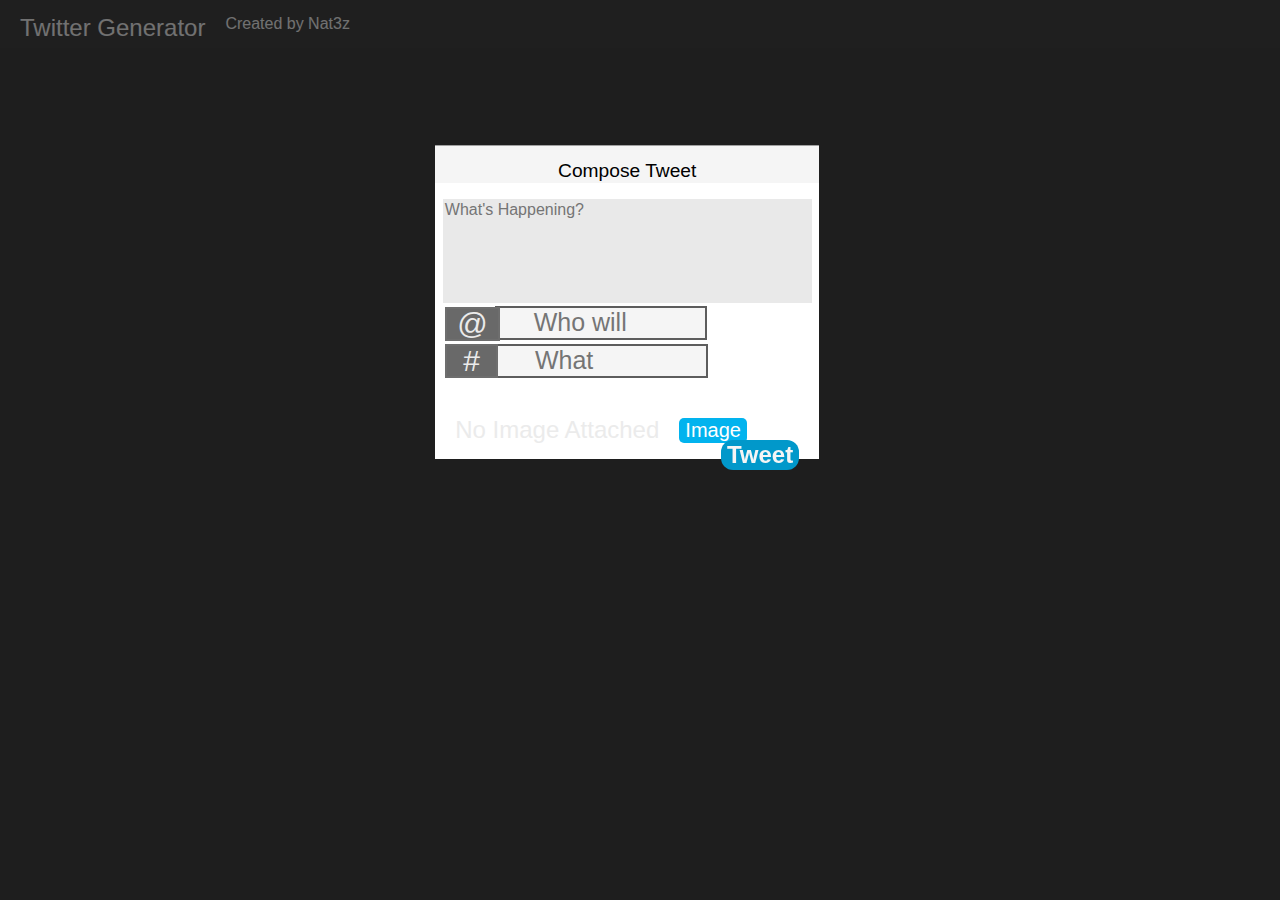
<file: index.html>
<!DOCTYPE html>
<html lang="en">
<head>
    <meta charset="UTF-8">
    <meta http-equiv="X-UA-Compatible" content="IE=edge">
    <meta name="viewport" content="width=device-width, initial-scale=1.0">
    <title>Tweet Generator Cheeks</title>
    <meta http-equiv="refresh" content="0; URL='https://nat3z.github.io/tweet-gen/gen.html'" />

</head>
<body>
    
</body>
</html>
</file>
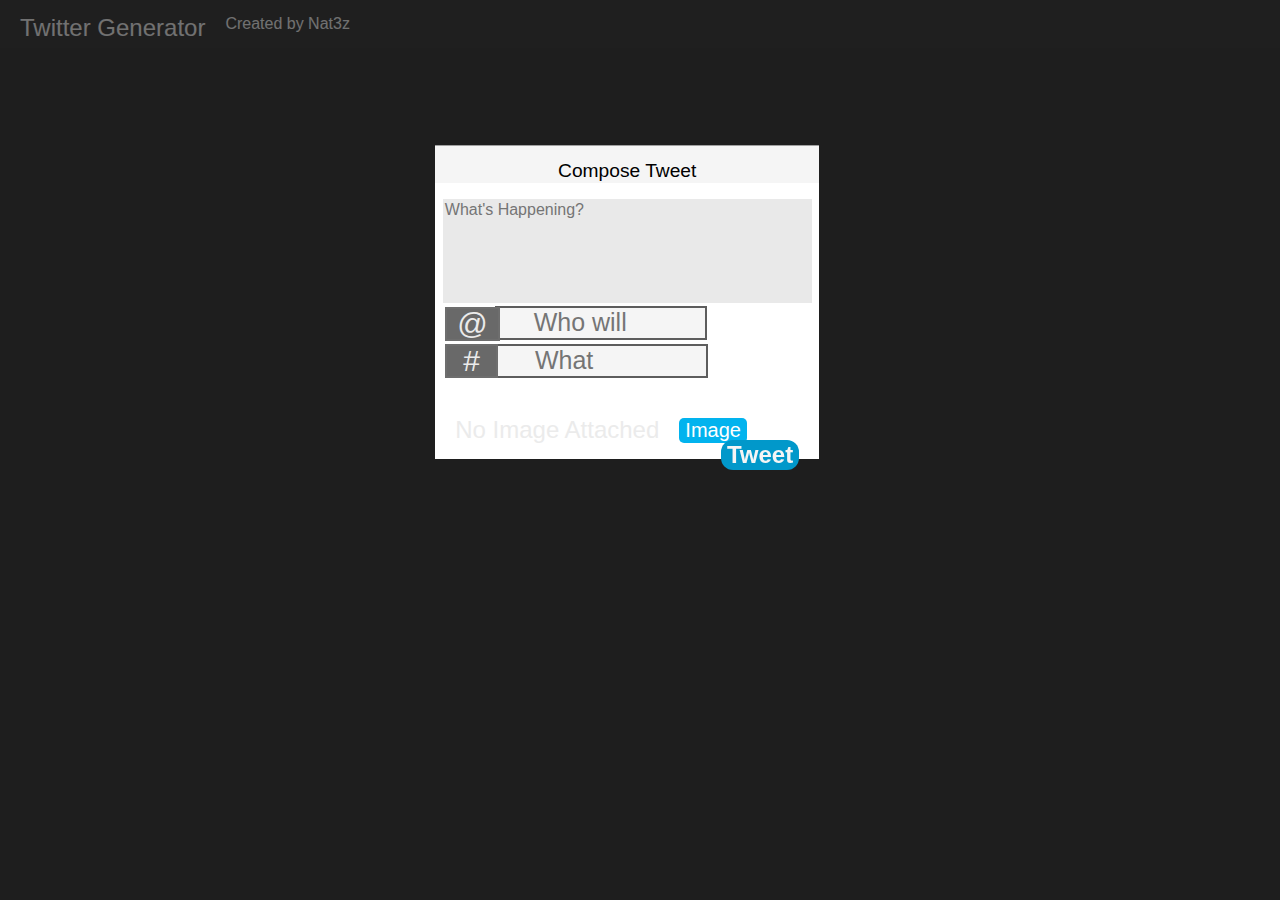
<file: gen.html>
<!DOCTYPE html>
<html lang="en">
<head>
    <meta charset="UTF-8">
    <meta http-equiv="X-UA-Compatible" content="IE=edge">
    <meta name="viewport" content="width=device-width, initial-scale=1.0">
    <title>Twitter Generator - By Nat3z</title>
    <link rel="stylesheet" href="./tweet.css">
</head>
<body>
    <header>
        <br>
        <h1 style="float: left; padding: 0px 20px 0px;">Twitter Generator</h1><p style="display: block">Created by Nat3z</p>
        <br>
        <br>
    </header>
    <br>
    
    <div id="owolay" style="z-index: 25; display: none; background: rgba(0, 0, 0, 0.794);">
        <div style="background:whitesmoke; justify-content: center; align-items: center; transform: translate(0, -50%); top: 22%;"><br><h1 style="font-size: larger; border: none; color: black; border-radius: 2px;">Compose Tweet</h1><br></div>
        <div style="justify-content: center; align-items: center; transform: translate(0, -50%); top: 30%; background-color: rgb(255, 255, 255);">
            <br>
            <input type="number" style="outline: none; background: whitesmoke; border: 2.1px solid rgb(0, 136, 182); width: 27%;" placeholder="Like Amount *" id="like"></input>
            <input type="number" style="outline: none; background: whitesmoke; border: 2.1px solid rgb(0, 136, 182); width: 30%;" placeholder="Retweet Amount *" id="ret"></input>
            <input type="number" style="outline: none; background: whitesmoke; border: 2.1px solid rgb(0, 136, 182); width: 28%;" placeholder="Quote Amount *" id="quote"></input>
            <br>
            <br>
            <input type="text" style="outline: none; background: whitesmoke; border: 2.1px solid rgb(0, 136, 182); width: 28%;" placeholder="Your @ *" id="myat"></input>
            <input type="text" style="outline: none; background: whitesmoke; border: 2.1px solid rgb(0, 136, 182); width: 28%;" placeholder="Your Display Name *" id="disname"></input>
            <br>
            <br>
            <input type="text" style="outline: none; background: whitesmoke; border: 2.1px solid rgb(0, 136, 182); width: 90%;" placeholder="Your Profile Picture URL *" id="pfp"></input>
            <br>
            <br>
            <input type="text" style="outline: none; background: whitesmoke; border: 2.1px solid rgb(0, 136, 182); width: 90%;" placeholder="Time Sent *" id="time"></input>
            <input type="text" style="outline: none; background: whitesmoke; border: 2.1px solid rgb(0, 136, 182); width: 90%;" placeholder="Date Sent *" id="date"></input>

            <br>
            <br>
            <button style="float: right; left: -20px; position: relative; background: rgb(1, 152, 202); color: whitesmoke; top: -3px;"><h1 style="font-weight: bolder;" onclick="tweet()">Tweet</h1></button>
            <br>
            <br>
        </div>

    </div>
    <div id="overlay" style="z-index: 20; display: block; background: rgba(0, 0, 0, 0.555);">
        <div style="background:whitesmoke; justify-content: center; align-items: center; transform: translate(0, -50%); top: 19%;"><br><h1 style="font-size: larger; border: none; color: black; border-radius: 2px;">Compose Tweet</h1><br></div>
        <div style="justify-content: center; align-items: center; transform: translate(0, -50%); top: 30%; background-color: rgb(255, 255, 255);">
            <br>
            <textarea placeholder="What's Happening?" maxlength="280" style="position: relative; outline: none;color: rgb(100, 100, 100); width: 95%; background: rgb(233, 233, 233); height: 100px;resize: none; font-family: Arial, Helvetica, sans-serif; border: none; font-size: medium;" id="txt"></textarea>
            <h1 style="padding: 0px 10px 0px; float: left; font-size: 30px; background-color: dimgrey; position: relative; top: 0.6px; right: -10px; z-index: 10; border: 2.1px solid rgb(110, 110, 110);">@</h1><textarea placeholder="Who will you @?" style="font-size: 25px;padding: 0px 37px 0px;position: relative; float: left; right: -5px; outline: none;color: rgb(100, 100, 100); width: 35%; background: whitesmoke; height: 30px;resize: none; font-family: Arial, Helvetica, sans-serif;  border: 2.1px solid rgb(93, 93, 93);" id="ats"></textarea>
            <br>
            <br>
            <br>
            <br>
            <h1 style="float: left; font-size: 30px; background-color: dimgrey; position: relative; top: 0.6px; padding: 0px 16px 0px; right: -10px; z-index: 10; border: 2.1px solid rgb(110, 110, 110); top: -10px">#</h1><textarea placeholder="What Hashtags?" style="font-size: 25px;padding: 0px 37px 0px;position: relative; float: left; right: -5px; outline: none;color: rgb(100, 100, 100); width: 35%; right: -8px;top: -10px;background: whitesmoke; height: 30px;resize: none; font-family: Arial, Helvetica, sans-serif;  border: 2.1px solid rgb(93, 93, 93);" id="hash"></textarea>
            <br>
            <br>
            <br>
            <br>
            <h1 style="float: left; padding: 0px 20px 0px;" id="noimgatt">No Image Attached</h1><button style="background: rgb(2, 179, 238); color: white; font-size: 20px; border-radius: 5px; float: left; position: relative;" onclick="img()">Image</button>
            <button style="float: right; left: -20px; position: relative; background: rgb(1, 152, 202); color: whitesmoke; top: -3px;" onclick="askforadmin()"><h1 style="font-weight: bolder;">Tweet</h1></button>
            <br>
            <br>
        </div>
    </div>

    <div id="img" style="z-index: 25; display: none; background: rgba(0, 0, 0, 0.794);">
        <div style="background:whitesmoke; justify-content: center; align-items: center; transform: translate(0, -50%); top: 28%;"><br><h1 style="font-size: larger; border: none; color: black; border-radius: 2px;">Attach Image</h1><br></div>
        <div style="justify-content: center; align-items: center; transform: translate(0, -50%); top: 30%; background-color: rgb(255, 255, 255);">
            <br>
            <textarea id="imgurl"placeholder="Insert Image Url" style="position: relative; outline: none;color: rgb(100, 100, 100); width: 95%; background: whitesmoke; height: 30px;resize: none; font-family: Arial, Helvetica, sans-serif; border-radius: 12px; border: 2.1px solid rgb(0, 136, 182); font-size: large;"></textarea>
            <br>
            <button style="float: right; left: -20px; position: relative; background: rgb(1, 152, 202); color: whitesmoke;" onclick="imgconfirm()"><h1 style="font-weight: bolder;">Confirm</h1></button>
            <br>
            <br>
            <br>
    </div>

</body>
<script src="./submit.js"></script>
</html>
</file>
<file: tweet.css>
/* 
html5doctor.com Reset Stylesheet
v1.6.1
Last Updated: 2010-09-17
Author: Richard Clark - http://richclarkdesign.com 
Twitter: @rich_clark
*/

html, body, div, span, object, iframe,
h1, h2, h3, h4, h5, h6, p, blockquote, pre,
abbr, address, cite, code,
del, dfn, em, img, ins, kbd, q, samp,
small, strong, sub, sup, var,
b, i,
dl, dt, dd, ol, ul, li,
fieldset, form, label, legend,
table, caption, tbody, tfoot, thead, tr, th, td,
article, aside, canvas, details, figcaption, figure, 
footer, header, hgroup, menu, nav, section, summary,
time, mark, audio, video {
    margin:0;
    padding:0;
    border:0;
    outline:0;
    font-size:100%;
    vertical-align:baseline;
    background:transparent;
}

body {
    line-height:1;
}

article,aside,details,figcaption,figure,
footer,header,hgroup,menu,nav,section { 
    display:block;
}

nav ul {
    list-style:none;
}

blockquote, q {
    quotes:none;
}

blockquote:before, blockquote:after,
q:before, q:after {
    content:'';
    content:none;
}

a {
    margin:0;
    padding:0;
    font-size:100%;
    vertical-align:baseline;
    background:transparent;
}

/* change colours to suit your needs */
ins {
    background-color:#ff9;
    color:#000;
    text-decoration:none;
}

/* change colours to suit your needs */
mark {
    background-color:#ff9;
    color:#000; 
    font-style:italic;
    font-weight:bold;
}

del {
    text-decoration: line-through;
}

abbr[title], dfn[title] {
    border-bottom:1px dotted;
    cursor:help;
}

table {
    border-collapse:collapse;
    border-spacing:0;
}

/* change border colour to suit your needs */
hr {
    display:block;
    height:1px;
    border:0;   
    border-top:1px solid #cccccc;
    margin:1em 0;
    padding:0;
}

input, select {
    vertical-align:middle;
}


/* Edit Here */

html {
    transition-duration: 0.9s;
    color: white;
    position: relative;
    display: block;
    background: #444444;
    text-align: center;
    font-family: Arial;
}

h1 {
    font-size: x-large;
    font-weight: normal;
}

button {
    border: none;
    outline: none;
    cursor: default;
    border-radius: 12px;
}
.start {
    transition-duration: 1s;
    background: #508f6d;
    color: white;
    width: 120px;
    border-radius: 8px;
}

hr {
    border-top: 2px solid whitesmoke;
    box-shadow: 1px 1px 0px #000000;
    background: whitesmoke;
}

div {
    background: rgb(53, 53, 53);
    color: rgb(235, 235, 235);
    position: relative;
    right: -34%;
    width: 30%;
}

header {
    transition-duration: 0.9s;
    background: #474747;
    overflow-x: hidden;
    overflow-y: hidden;
    overflow: hidden;
}

p {
    float: left;
}
a {
    color: gray;
}
.skip {
    transition-duration: 0.7s;
    background: #3a76e6;
    color: white;
    border-radius: 8px;
}
h2 {
    font-weight: normal;
}
input {
    background-color:rgb(221, 221, 221);
}

.stick {
    position: sticky;
    top: 0;
    z-index: 10;
    background: #4e4e4e;
}
#overlay {
    transition-duration: 0.8s;
    position: fixed; /* Sit on top of the page content */
    display: none; /* Hidden by default */
    width: 100%; /* Full width (cover the whole page) */
    height: 100%; /* Full height (cover the whole page) */
    top: 0;
    left: 0;
    right: 0;
    bottom: 0;
    background-color: rgb(54, 54, 54); /* Black background with opacity */
    z-index: 11; /* Specify a stack order in case you're using a different order for other elements */
}

#owolay {
    transition-duration: 0.8s;
    position: fixed; /* Sit on top of the page content */
    display: none; /* Hidden by default */
    width: 100%; /* Full width (cover the whole page) */
    height: 100%; /* Full height (cover the whole page) */
    top: 0;
    left: 0;
    right: 0;
    bottom: 0;
    background-color: rgb(54, 54, 54); /* Black background with opacity */
    z-index: 11; /* Specify a stack order in case you're using a different order for other elements */
}

#img {
    transition-duration: 0.8s;
    position: fixed; /* Sit on top of the page content */
    display: none; /* Hidden by default */
    width: 100%; /* Full width (cover the whole page) */
    height: 100%; /* Full height (cover the whole page) */
    top: 0;
    left: 0;
    right: 0;
    bottom: 0;
}

.tweet:hover {
    background: whitesmoke;
    color: black;
}

#bbr {
    transition-duration: 0.8s;
    position: fixed; /* Sit on top of the page content */
    display: none; /* Hidden by default */
    width: 100%; /* Full width (cover the whole page) */
    height: 100%; /* Full height (cover the whole page) */
    top: 0;
    left: 0;
    right: 0;
    bottom: 0;
    background-color: rgb(54, 54, 54); /* Black background with opacity */
    z-index: 11; /* Specify a stack order in case you're using a different order for other elements */
}
#settings {
    transition-duration: 0.8s;
    position: fixed; /* Sit on top of the page content */
    display: none; /* Hidden by default */
    width: 100%; /* Full width (cover the whole page) */
    height: 100%; /* Full height (cover the whole page) */
    top: 0;
    left: 0;
    right: 0;
    bottom: 0;
    background-color: rgba(0, 0, 0, 0.575); /* Black background with opacity */
    z-index: 11; /* Specify a stack order in case you're using a different order for other elements */
}

  @media only screen and (max-width: 1400px) {
    /* For mobile phones: */
    b { 
        margin-right: 70px;
    }
    #pic {
        margin-right: 20px;
        width: 50%;
    }
    #items, #divider {
        display: none;
    }
  }

  @media only screen and (max-width: 1200px) {
    #main {
        display: none;
    }
    #bbr {
        display: block;
    }
  }
</file>
